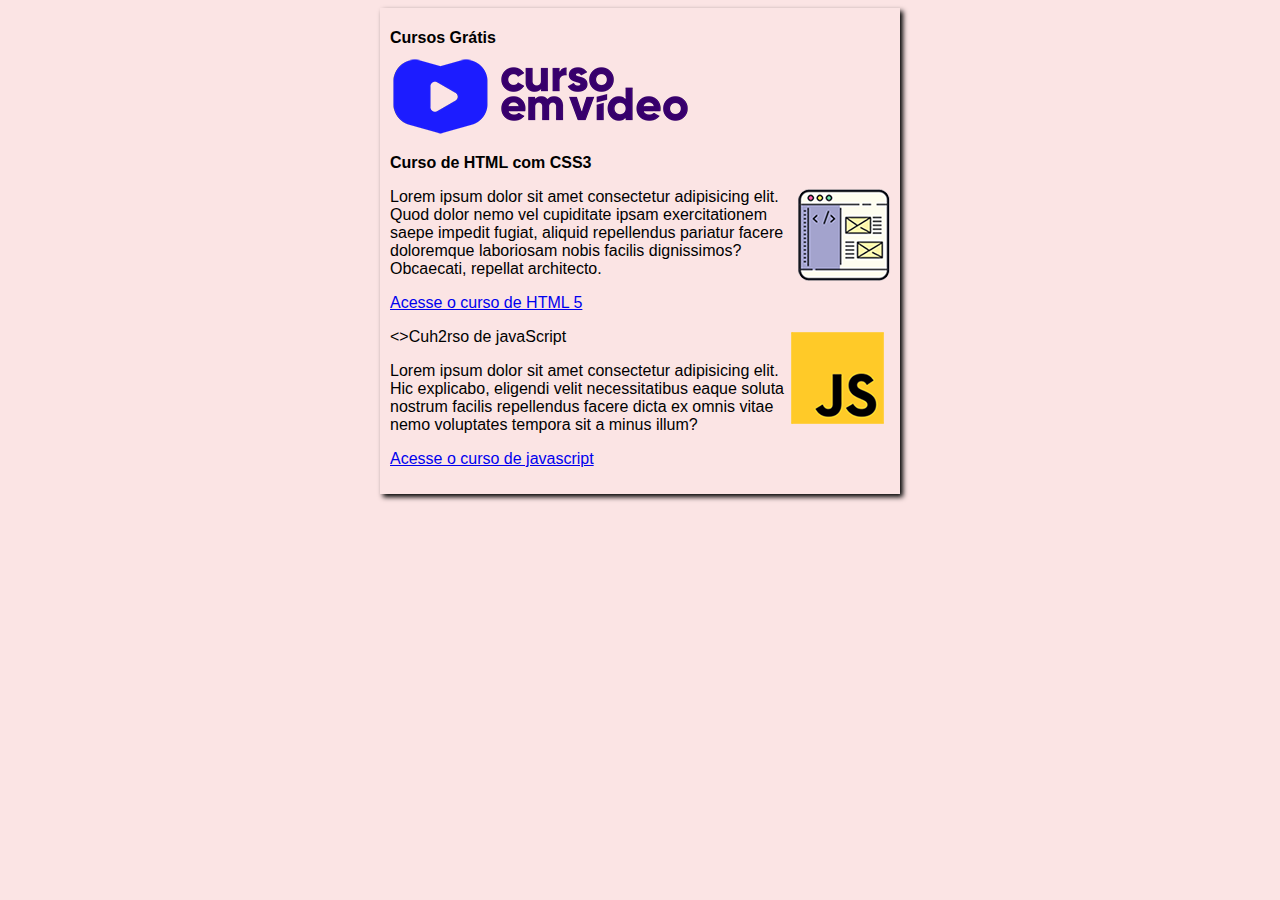
<file: index.html>
<!DOCTYPE html>
<html lang="pt-br">
<head>
    <meta charset="UTF-8">
    <meta name="viewport" content="width=device-width, initial-scale=1.0">
    <title>titulo do site</title>
    <link rel="stylesheet" href="estilos/style.css">
</head>
<body>
    <main>
        <header>
            <h1>Cursos Grátis</h1>
            <img src="imagem/curso-em-video-cor.png" alt="curso em video">
        </header>
        <article>
            <h2>Curso de HTML com CSS3</h2>
            <img class="lado" src="imagem/curso-html-css.png" alt="curso HTML">
            <p>Lorem ipsum dolor sit amet consectetur adipisicing elit. Quod dolor nemo vel cupiditate ipsam exercitationem saepe impedit fugiat, aliquid repellendus pariatur facere doloremque laboriosam nobis facilis dignissimos? Obcaecati, repellat architecto.</p>
            <p>
                <a href="arquivo/curso-html.html">Acesse o curso de HTML 5</a>
            </p>
        </article>
        <article>
            <>Cuh2rso de javaScript </h2>
            <img class="lado" src="imagem/curso-javascript.png" alt="curso javascript">
            <p>Lorem ipsum dolor sit amet consectetur adipisicing elit. Hic explicabo, eligendi velit necessitatibus eaque soluta nostrum facilis repellendus facere dicta ex omnis vitae nemo voluptates tempora sit a minus illum?</p>
            <P><a href="arquivo/curso-js.html">Acesse o curso de javascript</a></P>
        </article>
    </main>
</body>
</html>
</file>
<file: estilos/style.css>
* {
    font-family: Arial, Helvetica, sans-serif;
    font-size: 16px;
}

body{
    background-color: rgba(226, 43, 43, 0.125);
}
img.lado{
    float: right;
}
main{
    background-attachment: rgb(255, 255, 255);
    width: 500px;
    margin: auto;
    padding: 10px;
    box-shadow: 3px 3px 5px rgb(0, 0, 0);
}
</file>
